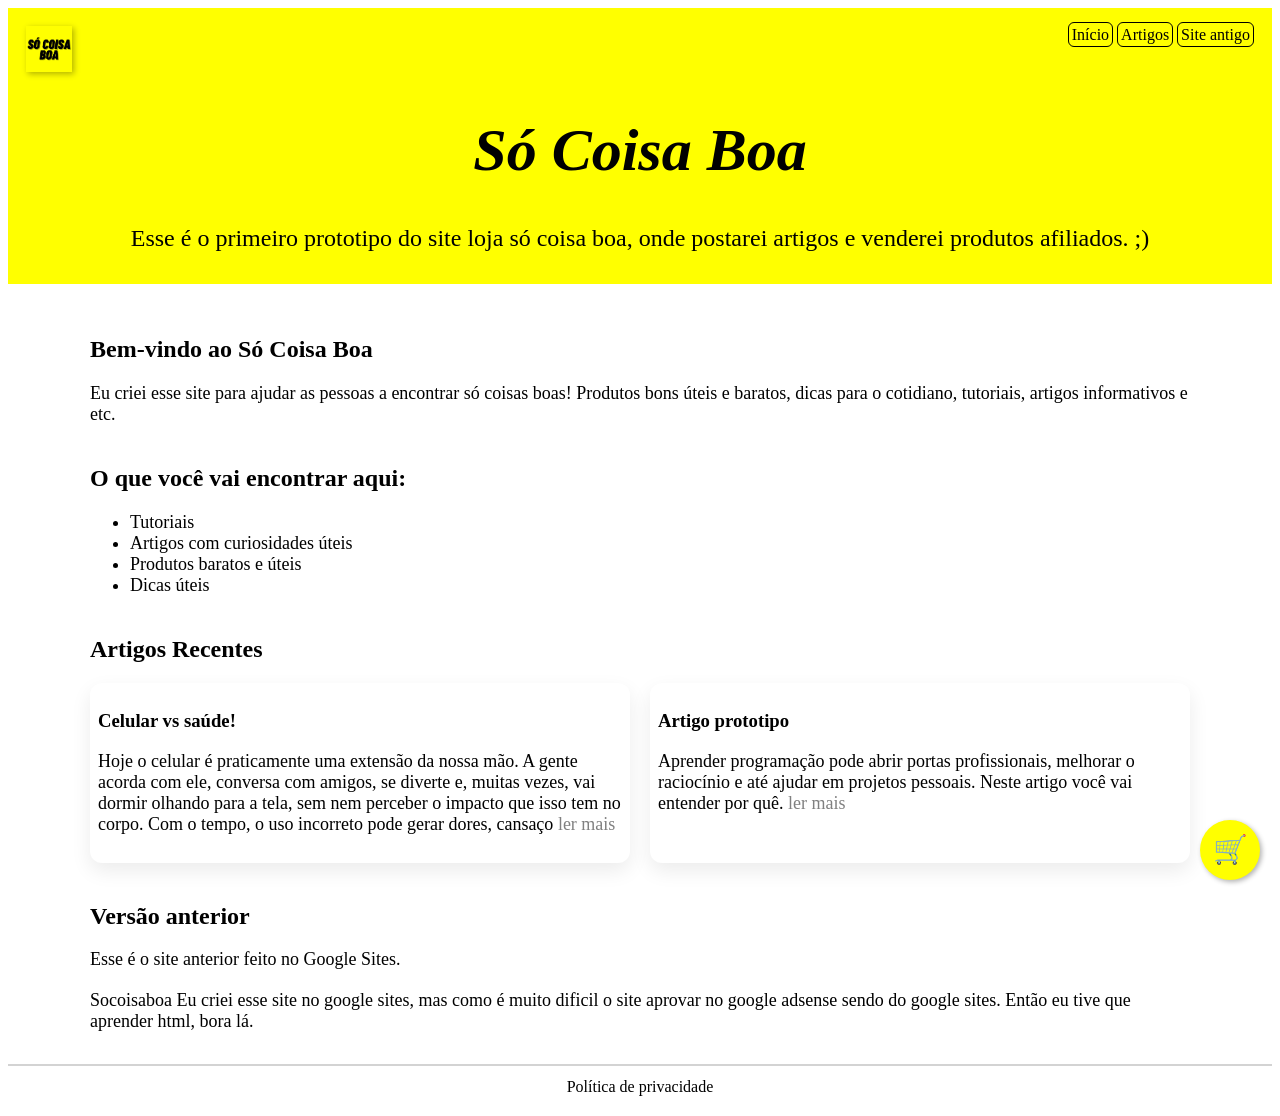
<file: index.html>
<!DOCTYPE html>
<html>
 <head>
  <meta charset="UTF-8">
  <title>Só coisa boa</title>
  <link rel="stylesheet" href="estilosocoisaboa.css">
  <link rel="icon" href="favicon.png">
 </head>

 <body>
  <header>
   <div>
    <a href="index.html">
     <img class="imge" src="socoisaboa1.png">
    </a>

     <nav>
      <a href="index.html">Início</a>
      <a href="Artigos.html">Artigos</a>
      <a href="https://www.socoisaboa.site/">Site antigo</a>
     </nav>
    </div>

    <h1><i>Só Coisa Boa</i></h1>
    
    <p>
Esse é o primeiro prototipo do site loja só coisa boa, onde postarei artigos e venderei produtos afiliados. ;)
    </p>
   </header>

   <main>
    <section>
     <h2>Bem-vindo ao Só Coisa Boa</h2>
     <p>
Eu criei esse site para ajudar as pessoas a encontrar só coisas boas! Produtos bons úteis e baratos, dicas para o cotidiano, tutoriais, artigos informativos e etc.
     </p>
    </section>
    
    <section>
     <h2>O que você vai encontrar aqui:</h2>
     <ul>
      <li>Tutoriais</li>
      <li>Artigos com curiosidades úteis</li>
      <li>Produtos baratos e úteis</li>
      <li>Dicas úteis</li>
     </ul>
    </section>
    
    <h2>Artigos Recentes</h2>
    
    <article class="cards">
    <a class="artigo" href="ArtigoCelularSaude.html">
     <section>
      <h3>
Celular vs saúde!
      </h3>
      <p>
Hoje o celular é praticamente uma extensão da nossa mão. A gente acorda com ele, conversa com amigos, se diverte e, muitas vezes, vai dormir olhando para a tela, sem nem perceber o impacto que isso tem no corpo.
Com o tempo, o uso incorreto pode gerar dores, cansaço <span class="link2">ler mais</span>
      </p>
      </section>
     </a>
     
    <a class="artigo" href="ArtigoPrototipo.html">
     <section>
       <h3>
Artigo prototipo
       </h3>
       <p>
Aprender programação pode abrir portas profissionais, melhorar o raciocínio e até ajudar em projetos pessoais. Neste artigo você vai entender por quê. <span class="link2">ler mais</span>
       </p>
      </section>
     </a>
    </article>
    
    <section>
     <h2>Versão anterior</h2>
     <p>
Esse é o site anterior feito no Google Sites.
     </p>
     
     <p>
      <a href="https://www.socoisaboa.site/">Socoisaboa</a> Eu criei esse site no google sites, mas como é muito dificil o site aprovar no google adsense sendo do google sites. Então eu tive que aprender html, bora lá.
     </p>
    </section>
    
    <a href="Carrinho.html" class="btn" target="_blank">
     🛒
    </a>
   </main>
   
   <footer>
    <a href="PoliticadePrivacidade.html">Política de privacidade</a>
   </footer>
 </body>
</html>
</file>
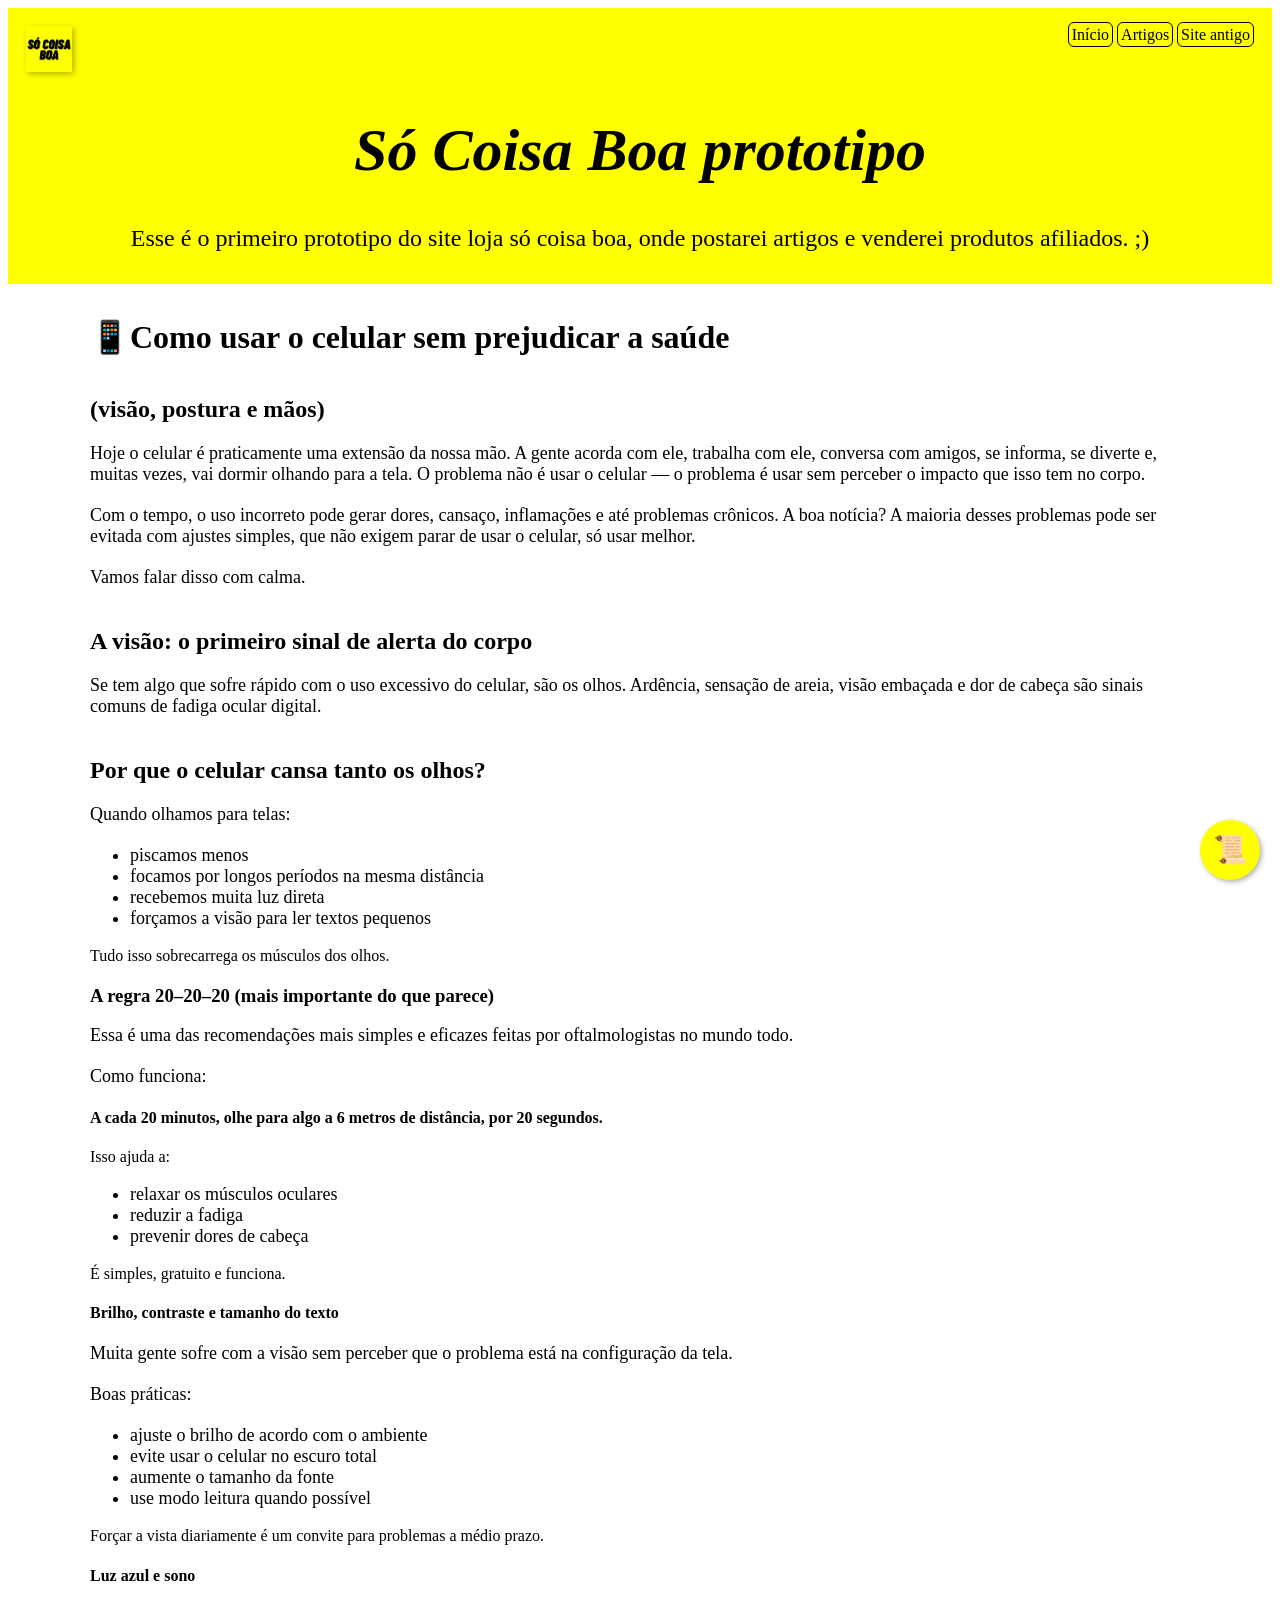
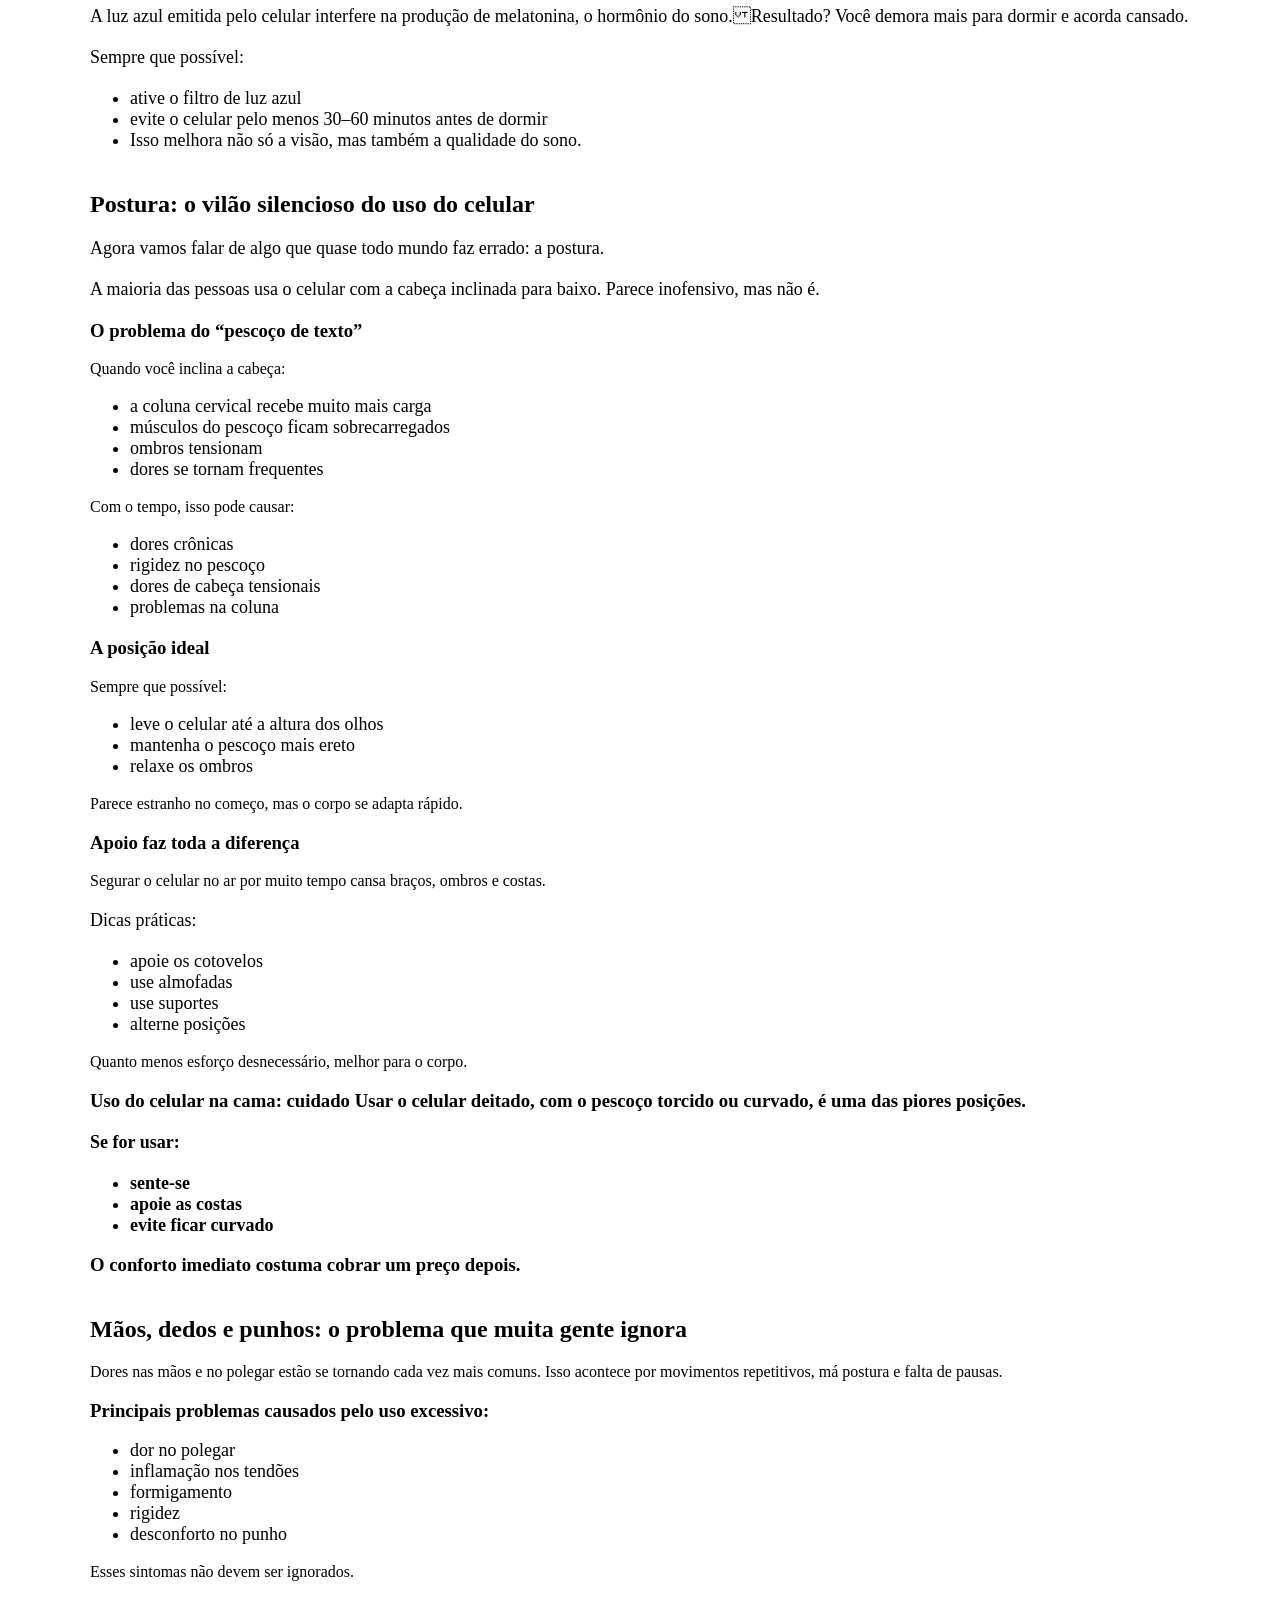
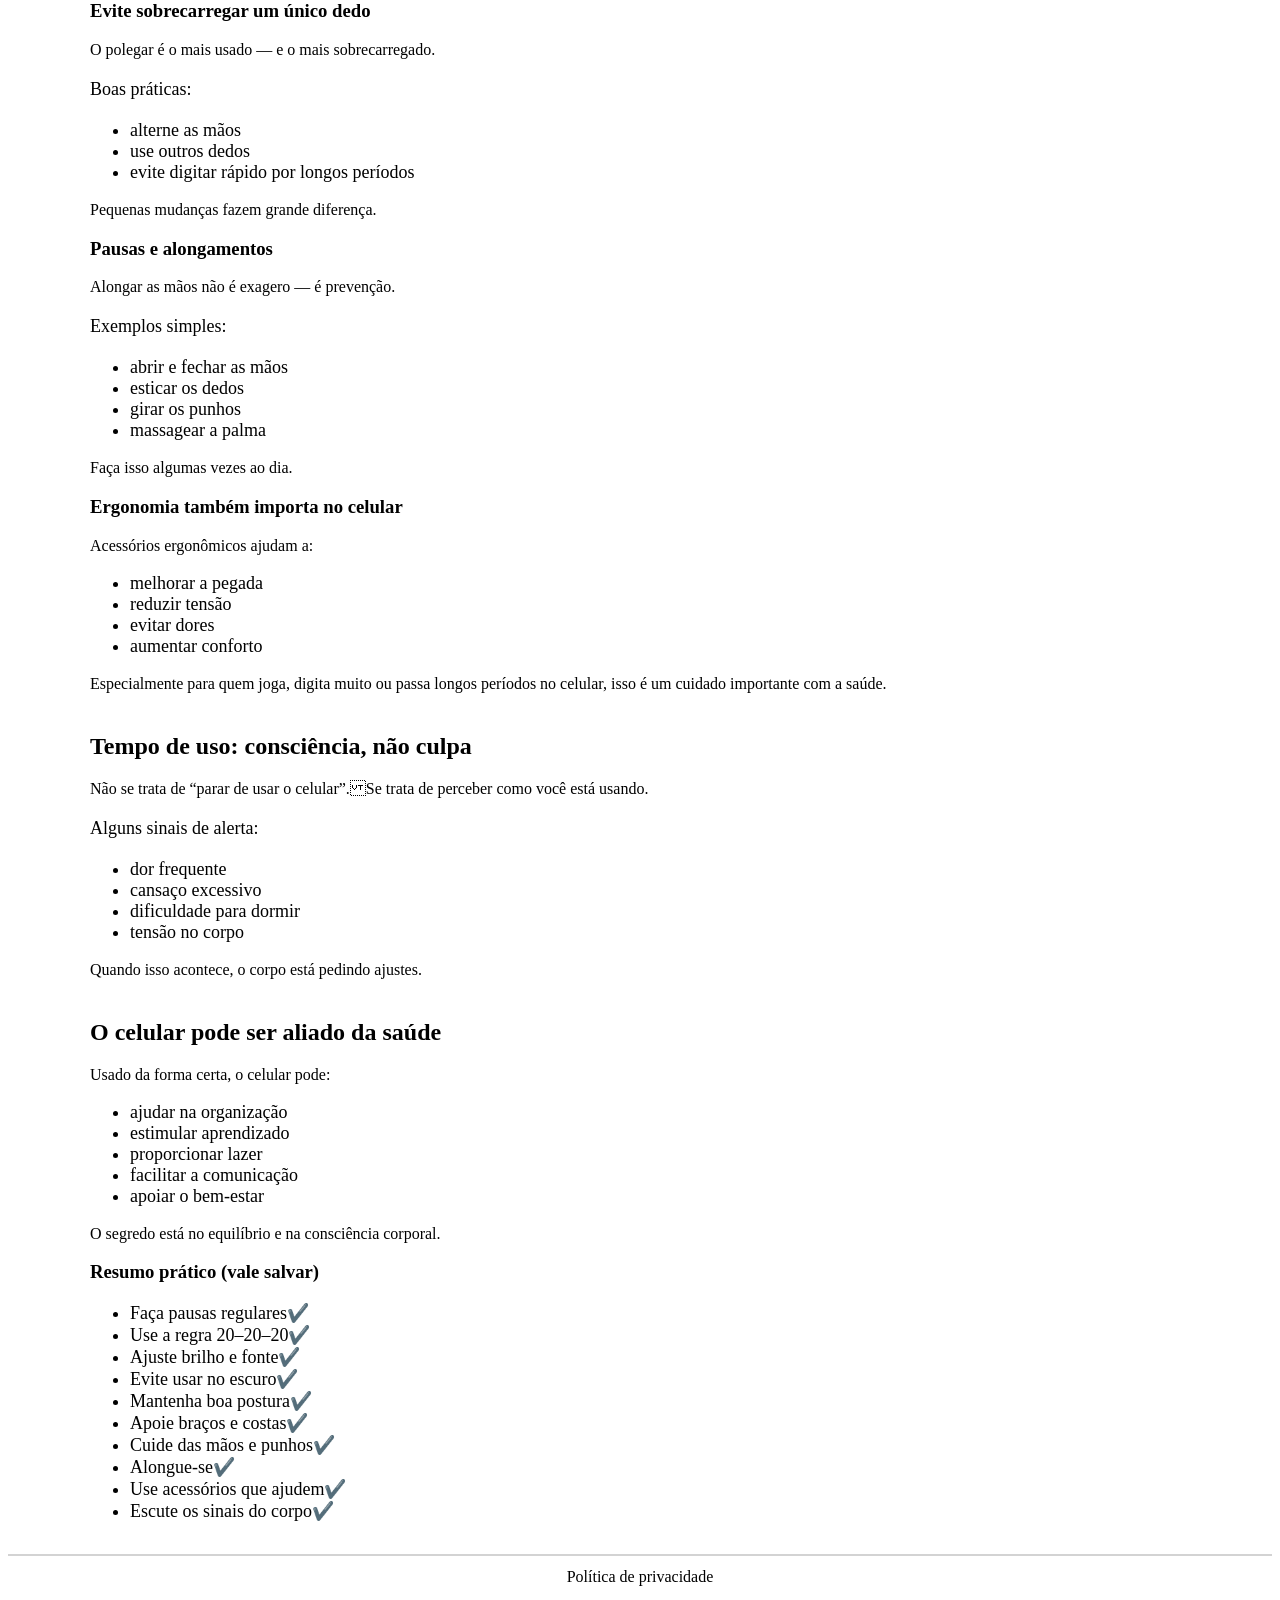
<file: ArtigoCelularSaude.html>
<!DOCTYPE html>
<html>
 <head>
  <meta charset="UTF-8">
  <title>ArtigoCelularSaude</title>
  <link rel="stylesheet" href="estilosocoisaboa.css">
 </head>

 <body>
  <header>
   <div>
    <a href="Socoisaboa.html">
     <img class="imge" src="socoisaboa1.png" width="46">
    </a>

    <nav>
     <a href="index.html">Início</a>
     <a href="Artigos.html">Artigos</a>
     <a href="https://www.socoisaboa.site/">Site antigo</a>
    </nav>
   </div>

   <h1><i>Só Coisa Boa prototipo</i></h1>

   <p>
Esse é o primeiro prototipo do site loja só coisa boa, onde postarei artigos e venderei produtos afiliados. ;)
   </p>
  </header>

  <main>
   <h1>📱Como usar o celular sem prejudicar a saúde</h1>
   <h2>(visão, postura e mãos)</h2>

   <p>
Hoje o celular é praticamente uma extensão da nossa mão. A gente acorda com ele, trabalha com ele, conversa com amigos, se informa, se diverte e, muitas vezes, vai dormir olhando para a tela. O problema não é usar o celular — o problema é usar sem perceber o impacto que isso tem no corpo.
   </p>

   <p>
Com o tempo, o uso incorreto pode gerar dores, cansaço, inflamações e até problemas crônicos. A boa notícia? A maioria desses problemas pode ser evitada com ajustes simples, que não exigem parar de usar o celular, só usar melhor.
   </p>

   <p>
Vamos falar disso com calma.
   </p>

   <h2>A visão: o primeiro sinal de alerta do corpo</h2>

   <p>    
Se tem algo que sofre rápido com o uso excessivo do celular, são os olhos. Ardência, sensação de areia, visão embaçada e dor de cabeça são sinais comuns de fadiga ocular digital.
   </p>

   <h2>Por que o celular cansa tanto os olhos?</h2>

   <p>
Quando olhamos para telas:

   <ul>
    <li>piscamos menos</li>
    <li>focamos por longos períodos na mesma distância</li>
    <li>recebemos muita luz direta</li>
    <li>forçamos a visão para ler textos pequenos</li>
   </ul>

Tudo isso sobrecarrega os músculos dos olhos.
   </p>

   <h3>A regra 20–20–20 (mais importante do que parece)</h3>

   <p>
Essa é uma das recomendações mais simples e eficazes feitas por oftalmologistas no mundo todo.
   </p>

   <p>
Como funciona:
   </p>

   <p>
    <h4>A cada 20 minutos, olhe para algo a 6 metros de distância, por 20 segundos.</h4>
Isso ajuda a:

    <ul>
     <li>relaxar os músculos oculares</li>
     <li>reduzir a fadiga</li>
     <li>prevenir dores de cabeça</li>
    </ul>

É simples, gratuito e funciona.
    </p>

    <h4>Brilho, contraste e tamanho do texto</h4>

    <p>
Muita gente sofre com a visão sem perceber que o problema está na configuração da tela.
    </p>

    <p>
Boas práticas:
    <ul>
     <li>ajuste o brilho de acordo com o ambiente</li>
     <li>evite usar o celular no escuro total</li>
     <li>aumente o tamanho da fonte</li>
     <li>use modo leitura quando possível</li>
    </ul>

Forçar a vista diariamente é um convite para problemas a médio prazo.
    </p>

    <h4>Luz azul e sono</h4>

    <p>
A luz azul emitida pelo celular interfere na produção de melatonina, o hormônio do sono.Resultado? Você demora mais para dormir e acorda cansado.
    </p>

    <p>
Sempre que possível:

    <ul>
     <li>ative o filtro de luz azul</li>
     <li>evite o celular pelo menos 30–60 minutos antes de dormir</li>
     <li>Isso melhora não só a visão, mas também a qualidade do sono.</li>
    </ul>

    </p>

    <h2>Postura: o vilão silencioso do uso do celular</h2>

    <p>
Agora vamos falar de algo que quase todo mundo faz errado: a postura.
    </p>

    <p>
A maioria das pessoas usa o celular com a cabeça inclinada para baixo. Parece inofensivo, mas não é.

    <h3>O problema do “pescoço de texto”</h3>

Quando você inclina a cabeça:

    <ul>
     <li>a coluna cervical recebe muito mais carga</li>
     <li>músculos do pescoço ficam sobrecarregados</li>
     <li>ombros tensionam</li>
     <li>dores se tornam frequentes</li>
    </ul>

Com o tempo, isso pode causar:

    <ul>
     <li>dores crônicas</li>
     <li>rigidez no pescoço</li>
     <li>dores de cabeça tensionais</li>
     <li>problemas na coluna</li>
    </ul>

    <h3>A posição ideal</h3>

Sempre que possível:

    <ul>
     <li>leve o celular até a altura dos olhos</li>
     <li>mantenha o pescoço mais ereto</li>
     <li>relaxe os ombros</li>
    </ul>

Parece estranho no começo, mas o corpo se adapta rápido.

    <h3>Apoio faz toda a diferença</h3>

Segurar o celular no ar por muito tempo cansa braços, ombros e costas.
    </p>

    <p>
Dicas práticas:

    <ul>
     <li>apoie os cotovelos</li>
     <li>use almofadas</li>
     <li>use suportes</li>
     <li>alterne posições</li>
    </ul>

Quanto menos esforço desnecessário, melhor para o corpo.

    <h3>Uso do celular na cama: cuidado

Usar o celular deitado, com o pescoço torcido ou curvado, é uma das piores posições.
    </p>

    <p>
Se for usar:

    <ul>
     <li>sente-se</li>
     <li>apoie as costas</li>
     <li>evite ficar curvado</li>
    </ul>

O conforto imediato costuma cobrar um preço depois.
    </p>

    <p>
     <h2>Mãos, dedos e punhos: o problema que muita gente ignora</h2>
    
Dores nas mãos e no polegar estão se tornando cada vez mais comuns. Isso acontece por movimentos repetitivos, má postura e falta de pausas.
    
    <h3>Principais problemas causados pelo uso excessivo:</h3>
    
    <ul>
     <li>dor no polegar</li>
     <li>inflamação nos tendões</li>
     <li>formigamento</li>
     <li>rigidez</li>
     <li>desconforto no punho</li>
    </ul>
    
Esses sintomas não devem ser ignorados.
    
    <h3>Evite sobrecarregar um único dedo</h3>
    
O polegar é o mais usado — e o mais sobrecarregado.
    </p>
    
    <p>
Boas práticas:
    
    <ul>
     <li>alterne as mãos
     <li>use outros dedos
     <li>evite digitar rápido por longos períodos
    </ul>
    
Pequenas mudanças fazem grande diferença.
    
    <h3>Pausas e alongamentos</h3>
    
Alongar as mãos não é exagero — é prevenção.
    </p>
    
    <p>
Exemplos simples:
    
    <ul>
     <li>abrir e fechar as mãos</li>
     <li>esticar os dedos</li>
     <li>girar os punhos</li>
     <li>massagear a palma</li>
    </ul>
    
Faça isso algumas vezes ao dia.
    
    <h3>Ergonomia também importa no celular</h3>
    
Acessórios ergonômicos ajudam a:
    
    <ul>
     <li>melhorar a pegada</li>
     <li>reduzir tensão</li>
     <li>evitar dores</li>
     <li>aumentar conforto</li>
    </ul>
    
Especialmente para quem joga, digita muito ou passa longos períodos no celular, isso é um cuidado importante com a saúde.
    </p>
    
    <p>
    <h2>Tempo de uso: consciência, não culpa</h2>
    
Não se trata de “parar de usar o celular”.Se trata de perceber como você está usando.
    </p>
    
    <p>
Alguns sinais de alerta:
    
    <ul>
     <li>dor frequente</li>
     <li>cansaço excessivo</li>
     <li>dificuldade para dormir</li>
     <li>tensão no corpo</li>
    </ul>
    
Quando isso acontece, o corpo está pedindo ajustes.
    </p>
    
    <p>
     <h2>O celular pode ser aliado da saúde</h2>
     
Usado da forma certa, o celular pode:
     
     <ul>
      <li>ajudar na organização</li>
      <li>estimular aprendizado</li>
      <li>proporcionar lazer</li>
      <li>facilitar a comunicação</li>
      <li>apoiar o bem-estar</li>
     </ul>
     
O segredo está no equilíbrio e na consciência corporal.
     
     <h3>Resumo prático (vale salvar)</h3>
     
     <ul>
      <li>Faça pausas regulares✔️</li>
      <li>Use a regra 20–20–20✔️</li>
      <li>Ajuste brilho e fonte✔️</li>
      <li>Evite usar no escuro✔️</li>
      <li>Mantenha boa postura✔️</li>
      <li>Apoie braços e costas✔️</li>
      <li>Cuide das mãos e punhos✔️</li>
      <li>Alongue-se✔️</li>
      <li>Use acessórios que ajudem✔️</li>
      <li>Escute os sinais do corpo✔️</li>
     </ul>
    </p>
    
    <a href="Comentarios.html" class="btn" target="_blank">
     📜
    </a>
  </main>
  
  <footer>
   <a href="Politicade-Privacidade.html">Política de privacidade</a>
  </footer>
 </body>
</html>
</file>
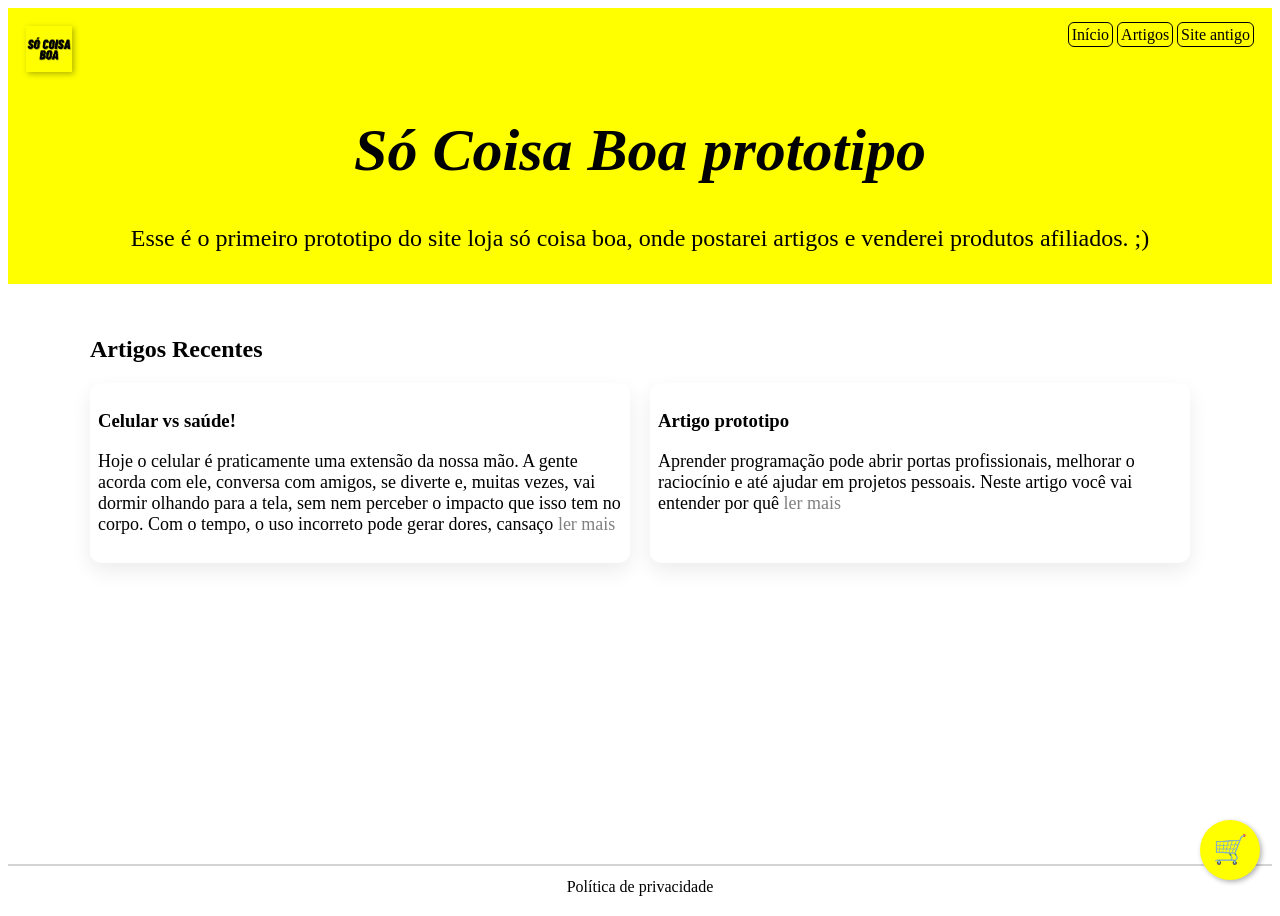
<file: Artigos.html>
<!DOCTYPE html>
<html>
 <head>
  <meta charset="UTF-8">
  <title>Artigos</title>
  <link rel="stylesheet" href="estilosocoisaboa.css">
  <link rel="icon" href="favicon.png">
 </head>

 <body>
  <header>
   <div>
    <a href="index.html">
     <img class="imge" src="socoisaboa1.png" width="46">
    </a>
    
    <nav>
     <a href="index.html">Início</a>
     <a href="Artigos.html">Artigos</a>
     <a href="https://www.socoisaboa.site/">Site antigo</a>
    </nav>
   </div>
   
   <h1><i>Só Coisa Boa prototipo</i></h1>
   
   <p>
Esse é o primeiro prototipo do site loja só coisa boa, onde postarei artigos e venderei produtos afiliados. ;)
   </p>
  </header>
  
  <main>
   <h2>Artigos Recentes</h2>

   <article class="cards">
    <a class="artigo" href="ArtigoCelularSaude.html">
     <section>
      <h3>
Celular vs saúde!
      </h3>
      <p>
Hoje o celular é praticamente uma extensão da nossa mão. A gente acorda com ele, conversa com amigos, se diverte e, muitas vezes, vai dormir olhando para a tela, sem nem perceber o impacto que isso tem no corpo.
Com o tempo, o uso incorreto pode gerar dores, cansaço <span class="link2">ler mais</span>
      </p>
     </section>
    </a>
    
    <a class="artigo" href="ArtigoPrototipo.html">
     <section>
      <h3>
Artigo prototipo
      </h3>
      <p>
Aprender programação pode abrir portas profissionais, melhorar o raciocínio e até ajudar em projetos pessoais. Neste artigo você vai entender por quê <span class="link2">ler mais</span>
      </p>
     </section>
    </a>
   </article>
   
    <a href="Carrinho.html" class="btn">
     🛒
    </a>
  </main>

  <footer>
   <a href="Politicade-Privacidade.html">Política de privacidade</a>
  </footer>
 </body>
</html>
</file>
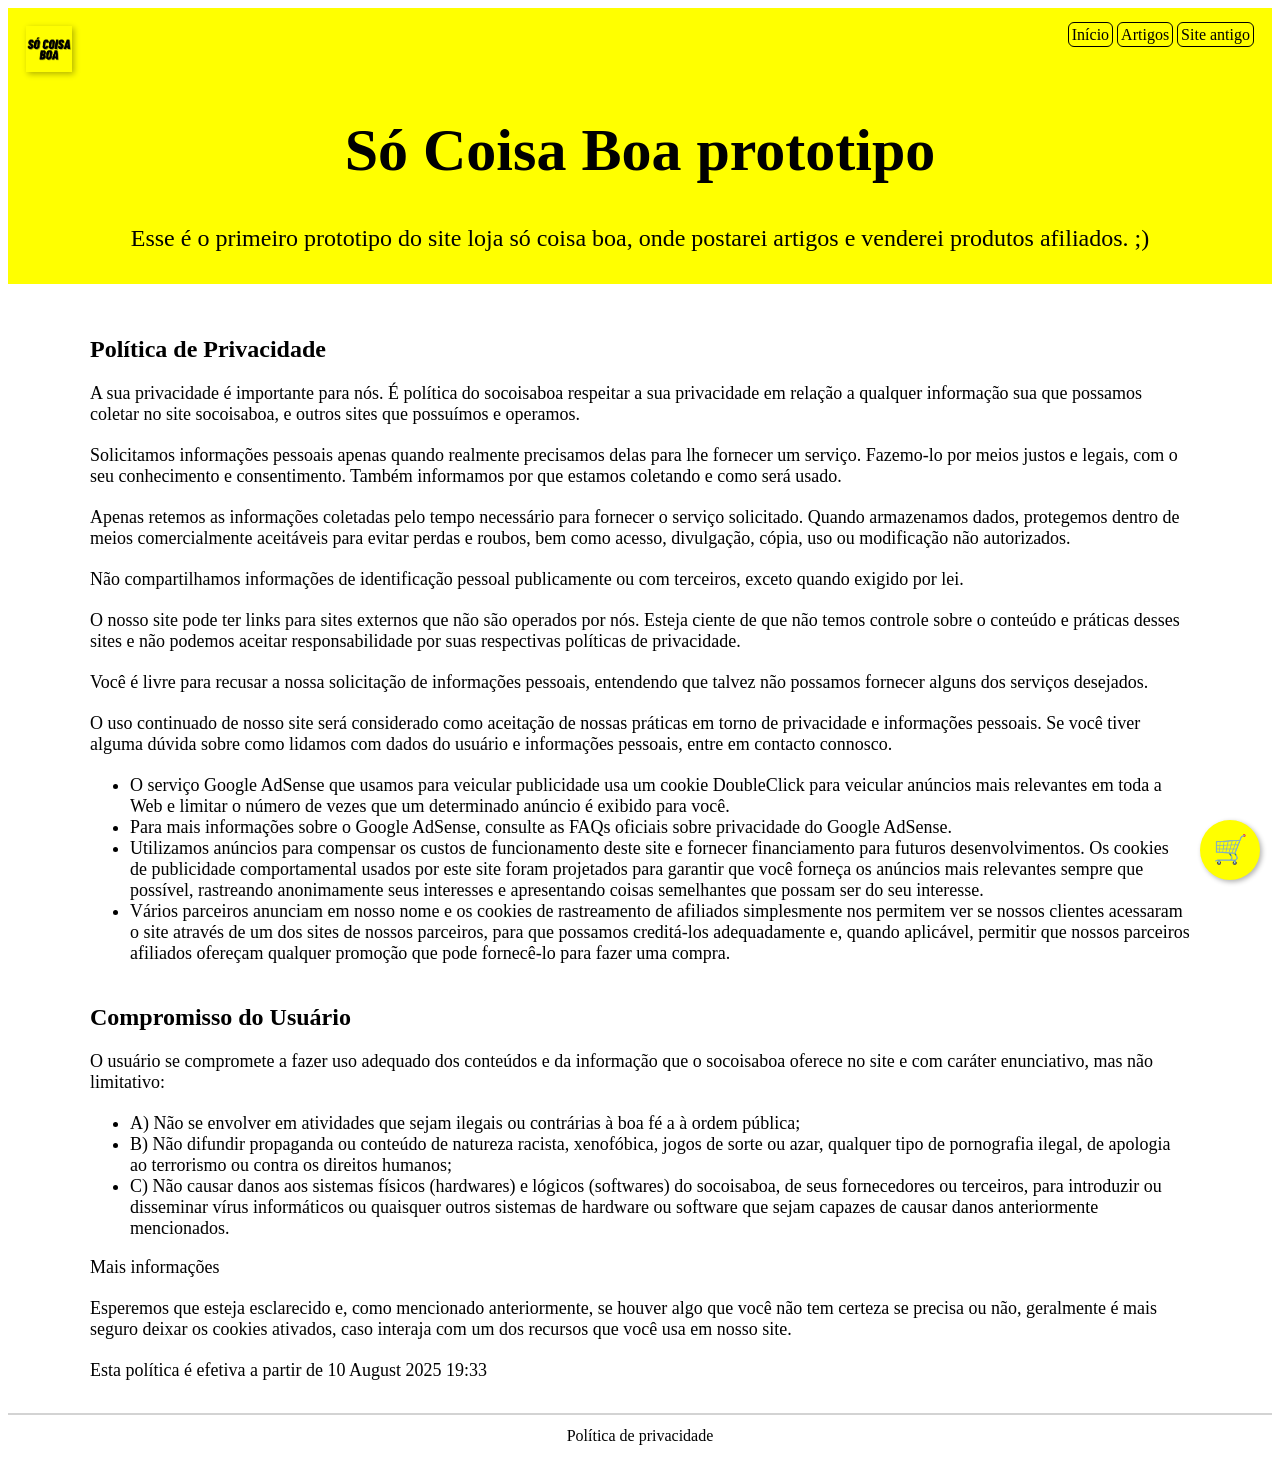
<file: Politicade-Privacidade.html>
<!DOCTYPE html>
<html>
 <head>
  <meta charset=UTF-8>
  <title>Socoisaboa Prototipo 01/Política de Privacidade</title>
  <link rel="stylesheet" href="estilosocoisaboa.css">
 </head>

 <body>
  <header>
   <div class="topo">
    <a href="index.html">
    <img class="imge" src="socoisaboa1.png" width="46">
   </a>

    <nav>
     <a href="index.html">Início</a>
     <a href="Artigos.html">Artigos</a>
     <a href="https://www.socoisaboa.site/">Site antigo</a>
    </nav>
   </div>

   <h1 class="titulo">Só Coisa Boa prototipo</h1>

   <p class="descrição">
Esse é o primeiro prototipo do site loja só coisa boa, onde postarei artigos e venderei produtos afiliados. ;)
   </p>

   <a href="../Socoisaboa.html"></a>
  </header>

  <main>
   <h2>Política de Privacidade</h2>
   <p>
A sua privacidade é importante para nós. É política do socoisaboa respeitar a sua privacidade em relação a qualquer informação sua que possamos coletar no site socoisaboa, e outros sites que possuímos e operamos.
   </p>
   <p>
Solicitamos informações pessoais apenas quando realmente precisamos delas para lhe fornecer um serviço. Fazemo-lo por meios justos e legais, com o seu conhecimento e consentimento. Também informamos por que estamos coletando e como será usado.
   </p>
   <p>
Apenas retemos as informações coletadas pelo tempo necessário para fornecer o serviço solicitado. Quando armazenamos dados, protegemos dentro de meios comercialmente aceitáveis ​​para evitar perdas e roubos, bem como acesso, divulgação, cópia, uso ou modificação não autorizados.
   </p>
   <p>
Não compartilhamos informações de identificação pessoal publicamente ou com terceiros, exceto quando exigido por lei.
   </p>
   <p>
O nosso site pode ter links para sites externos que não são operados por nós. Esteja ciente de que não temos controle sobre o conteúdo e práticas desses sites e não podemos aceitar responsabilidade por suas respectivas políticas de privacidade.
   </p>
   <p>
Você é livre para recusar a nossa solicitação de informações pessoais, entendendo que talvez não possamos fornecer alguns dos serviços desejados.
   </p>
   <p>
O uso continuado de nosso site será considerado como aceitação de nossas práticas em torno de privacidade e informações pessoais. Se você tiver alguma dúvida sobre como lidamos com dados do usuário e informações pessoais, entre em contacto connosco.
   </p>
   <ul>
    <li>
O serviço Google AdSense que usamos para veicular publicidade usa um cookie DoubleClick para veicular anúncios mais relevantes em toda a Web e limitar o número de vezes que um determinado anúncio é exibido para você.
    </li>
    <li>
Para mais informações sobre o Google AdSense, consulte as FAQs oficiais sobre privacidade do Google AdSense.
    </li>
    <li>
Utilizamos anúncios para compensar os custos de funcionamento deste site e fornecer financiamento para futuros desenvolvimentos. Os cookies de publicidade comportamental usados ​​por este site foram projetados para garantir que você forneça os anúncios mais relevantes sempre que possível, rastreando anonimamente seus interesses e apresentando coisas semelhantes que possam ser do seu interesse.
    </li>
    <li> 
Vários parceiros anunciam em nosso nome e os cookies de rastreamento de afiliados simplesmente nos permitem ver se nossos clientes acessaram o site através de um dos sites de nossos parceiros, para que possamos creditá-los adequadamente e, quando aplicável, permitir que nossos parceiros afiliados ofereçam qualquer promoção que pode fornecê-lo para fazer uma compra.
    </li>
   </ul>

   <h2>Compromisso do Usuário</h2>
   <p>
O usuário se compromete a fazer uso adequado dos conteúdos e da informação que o socoisaboa oferece no site e com caráter enunciativo, mas não limitativo:
   </p>
   <ul>
    <li>
A) Não se envolver em atividades que sejam ilegais ou contrárias à boa fé a à ordem pública;
    </li>
    <li>
B) Não difundir propaganda ou conteúdo de natureza racista, xenofóbica, jogos de sorte ou azar, qualquer tipo de pornografia ilegal, de apologia ao terrorismo ou contra os direitos humanos;
    </li>
    <li>
C) Não causar danos aos sistemas físicos (hardwares) e lógicos (softwares) do socoisaboa, de seus fornecedores ou terceiros, para introduzir ou disseminar vírus informáticos ou quaisquer outros sistemas de hardware ou software que sejam capazes de causar danos anteriormente mencionados.
    </li>
   </ul>

   <p>
Mais informações
   </p>
   <p>
Esperemos que esteja esclarecido e, como mencionado anteriormente, se houver algo que você não tem certeza se precisa ou não, geralmente é mais seguro deixar os cookies ativados, caso interaja com um dos recursos que você usa em nosso site.
   </p>
   <p>
Esta política é efetiva a partir de 10 August 2025 19:33
   </p>
   
   <a href="Carrinho.html" class="btn" target="_blank">
    🛒
   </a>
  </main>

  <footer>
   <a href="Politicade-Privacidade.html">Política de privacidade</a>
  </footer>

  </body>
</html>
</file>
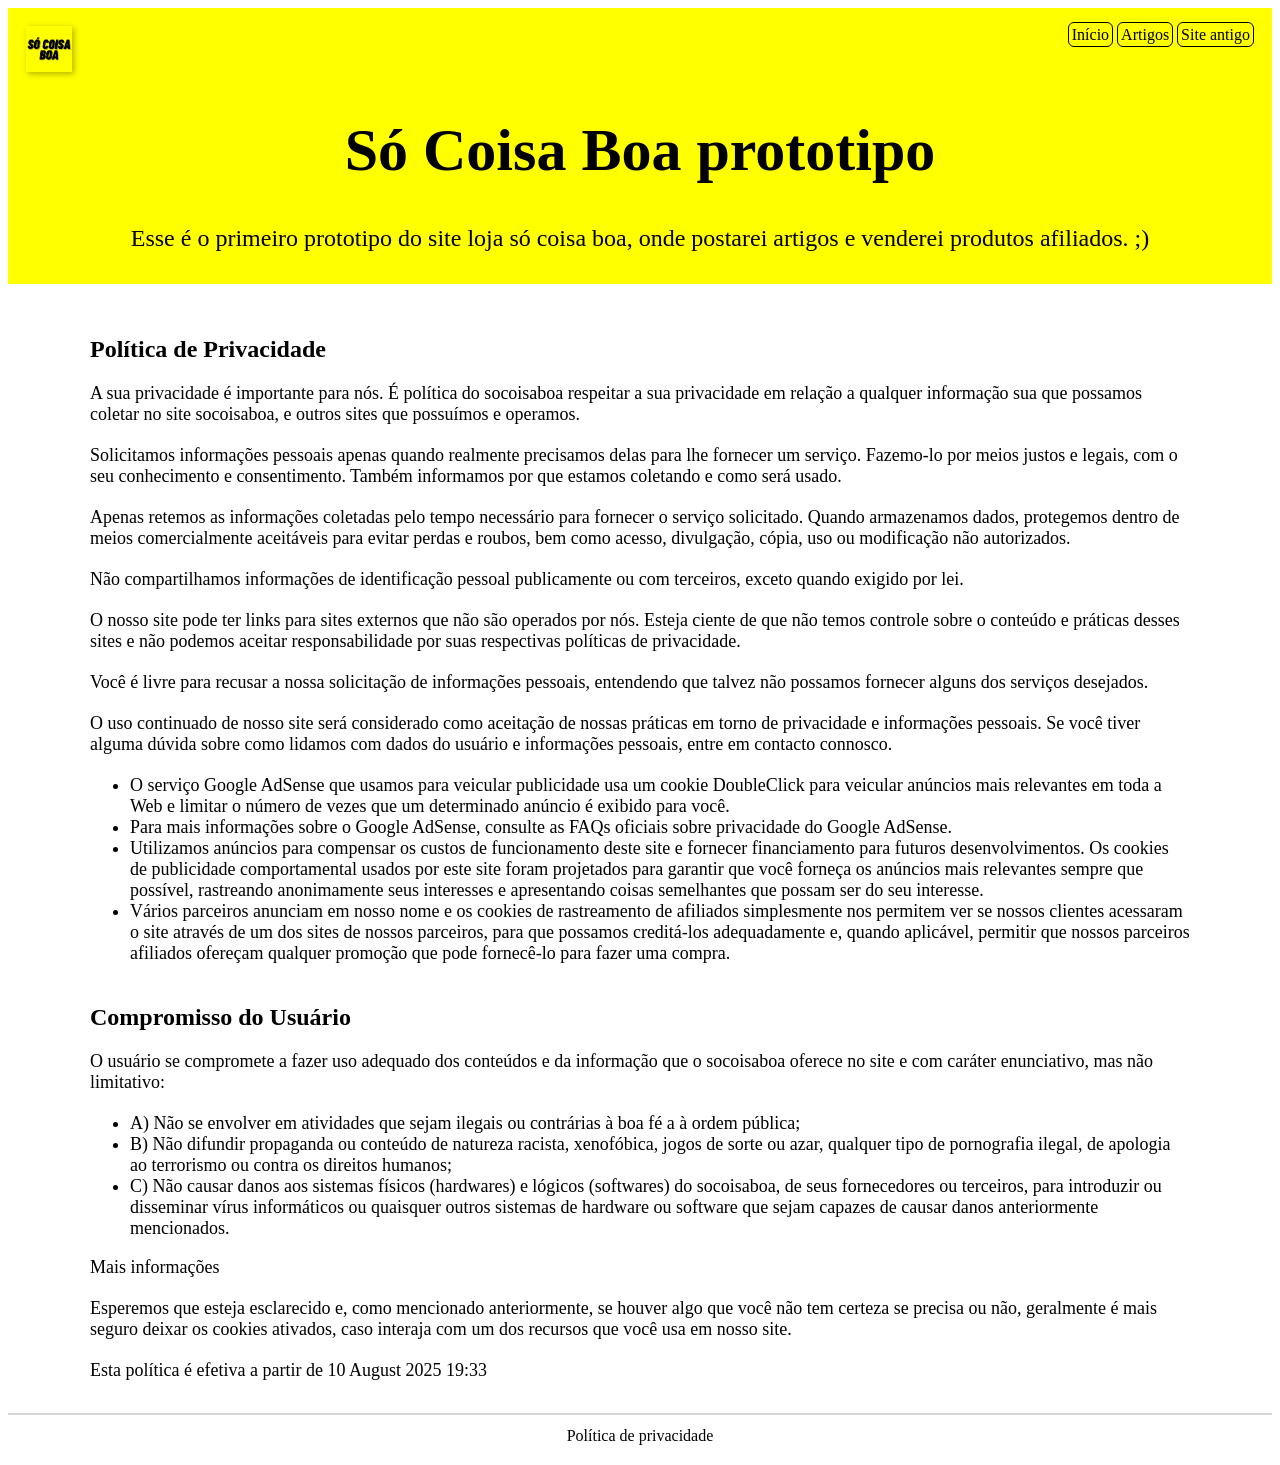
<file: PoliticadePrivacidade.html>
<!DOCTYPE html>
<html>
 <head>
  <meta charset=UTF-8>
  <title>Socoisaboa Prototipo 01/Política de Privacidade</title>
  <link rel="stylesheet" href="estilosocoisaboa.css">
 </head>

 <body>
  <header>
   <div class="topo">
    <a href="index.html">
    <img class="imge" src="socoisaboa1.png" width="46">
   </a>

    <nav>
     <a href="index.html">Início</a>
     <a href="Artigos.html">Artigos</a>
     <a href="https://www.socoisaboa.site/">Site antigo</a>
    </nav>
   </div>

   <h1 class="titulo">Só Coisa Boa prototipo</h1>

   <p class="descrição">
Esse é o primeiro prototipo do site loja só coisa boa, onde postarei artigos e venderei produtos afiliados. ;)
   </p>

   <a href="../Socoisaboa.html"></a>
  </header>

  <main>
   <h2>Política de Privacidade</h2>
   <p>
A sua privacidade é importante para nós. É política do socoisaboa respeitar a sua privacidade em relação a qualquer informação sua que possamos coletar no site socoisaboa, e outros sites que possuímos e operamos.
   </p>
   <p>
Solicitamos informações pessoais apenas quando realmente precisamos delas para lhe fornecer um serviço. Fazemo-lo por meios justos e legais, com o seu conhecimento e consentimento. Também informamos por que estamos coletando e como será usado.
   </p>
   <p>
Apenas retemos as informações coletadas pelo tempo necessário para fornecer o serviço solicitado. Quando armazenamos dados, protegemos dentro de meios comercialmente aceitáveis ​​para evitar perdas e roubos, bem como acesso, divulgação, cópia, uso ou modificação não autorizados.
   </p>
   <p>
Não compartilhamos informações de identificação pessoal publicamente ou com terceiros, exceto quando exigido por lei.
   </p>
   <p>
O nosso site pode ter links para sites externos que não são operados por nós. Esteja ciente de que não temos controle sobre o conteúdo e práticas desses sites e não podemos aceitar responsabilidade por suas respectivas políticas de privacidade.
   </p>
   <p>
Você é livre para recusar a nossa solicitação de informações pessoais, entendendo que talvez não possamos fornecer alguns dos serviços desejados.
   </p>
   <p>
O uso continuado de nosso site será considerado como aceitação de nossas práticas em torno de privacidade e informações pessoais. Se você tiver alguma dúvida sobre como lidamos com dados do usuário e informações pessoais, entre em contacto connosco.
   </p>
   <ul>
    <li>
O serviço Google AdSense que usamos para veicular publicidade usa um cookie DoubleClick para veicular anúncios mais relevantes em toda a Web e limitar o número de vezes que um determinado anúncio é exibido para você.
    </li>
    <li>
Para mais informações sobre o Google AdSense, consulte as FAQs oficiais sobre privacidade do Google AdSense.
    </li>
    <li>
Utilizamos anúncios para compensar os custos de funcionamento deste site e fornecer financiamento para futuros desenvolvimentos. Os cookies de publicidade comportamental usados ​​por este site foram projetados para garantir que você forneça os anúncios mais relevantes sempre que possível, rastreando anonimamente seus interesses e apresentando coisas semelhantes que possam ser do seu interesse.
    </li>
    <li> 
Vários parceiros anunciam em nosso nome e os cookies de rastreamento de afiliados simplesmente nos permitem ver se nossos clientes acessaram o site através de um dos sites de nossos parceiros, para que possamos creditá-los adequadamente e, quando aplicável, permitir que nossos parceiros afiliados ofereçam qualquer promoção que pode fornecê-lo para fazer uma compra.
    </li>
   </ul>

   <h2>Compromisso do Usuário</h2>
   <p>
O usuário se compromete a fazer uso adequado dos conteúdos e da informação que o socoisaboa oferece no site e com caráter enunciativo, mas não limitativo:
   </p>
   <ul>
    <li>
A) Não se envolver em atividades que sejam ilegais ou contrárias à boa fé a à ordem pública;
    </li>
    <li>
B) Não difundir propaganda ou conteúdo de natureza racista, xenofóbica, jogos de sorte ou azar, qualquer tipo de pornografia ilegal, de apologia ao terrorismo ou contra os direitos humanos;
    </li>
    <li>
C) Não causar danos aos sistemas físicos (hardwares) e lógicos (softwares) do socoisaboa, de seus fornecedores ou terceiros, para introduzir ou disseminar vírus informáticos ou quaisquer outros sistemas de hardware ou software que sejam capazes de causar danos anteriormente mencionados.
    </li>
   </ul>

   <p>
Mais informações
   </p>
   <p>
Esperemos que esteja esclarecido e, como mencionado anteriormente, se houver algo que você não tem certeza se precisa ou não, geralmente é mais seguro deixar os cookies ativados, caso interaja com um dos recursos que você usa em nosso site.
   </p>
   <p>
Esta política é efetiva a partir de 10 August 2025 19:33
   </p>
  </main>

  <footer>
   <a href="Politicade-Privacidade.html">Política de privacidade</a>
  </footer>

  </body>
</html>
</file>
<file: estilosocoisaboa.css>
body {
  display: flex;
  flex-direction: column;
  min-height: 100vh;
  border: none;
}

header {
  background-color: #ffff00;
  padding: 12px;
}

header div {
  display: flex;
  justify-content: space-between;
  margin: 6px;
}

.imge {
  box-shadow: 2px 2px 6px rgba(0, 0, 0, 0.3);
  width: 46px;
  height: 46px;
}

.imge:hover {
  transform: scale(1.1);
}

nav {

}

nav a {
  border: 1px solid black;
  border-radius: 6px;
  padding: 3px;
  text-decoration: none;
}

nav a:hover {
  background-color: #f8dc07;
}

header h1 {
  color: black;
  font-size: 60px;
  font-family: impact;
  text-align: center;
}

header p {
  display: block;
  text-align: center;
  font-size: 24px;
}

main {
  flex: 1;
  max-width: 1100px;
  margin: auto;
  padding: 12px;
}

h1 {

}

h2 {
  margin-top: 40px;
}

article {
  margin-bottom: 20px;
}

p {
  font-size: 18px;
  color: black;
  text-align: left;
  margin-bottom: 20px;
}

a {
  color: black;
  text-decoration: none;
}

ul {
  font-size: 18px;
}

.cards {
  display: flex;
  gap: 20px;
}

.artigo {
  display: flex;
  flex: 1 1 500px;
  gap: 15px;
  padding: 15px;
  border-radius: 12px;
  background: white;
  padding: 8px;
  border: none;
  box-shadow: 0 8px 20px rgba(0,0,0,0.08);
  width: 100%;
  transition: 0.3s;
}

.artigo:hover {
  transform: translateY(-8px);
  box-shadow: 0 15px 30px rgba(0,0,0,0.15);
}

.link2 {
  color: gray;
  text-decoration: none;
  display: inline;
}

span {
display: block;
}

.span2 {
  display: inline;
}

.btn {
  position: fixed;
  width: 60px;
  height: 60px;
  bottom: 20px;
  right: 20px;
  background-color: #ffff00;
  color: white;
  border-radius: 50%;
  text-align: center;
  font-size: 28px;
  line-height: 60px;
  box-shadow: 2px 2px 5px rgba(0,0,0,0.3);
  text-decoration: none;
  z-index: 1000;
  transition: 0.3s;
}

.btn:hover {
  background-color: #f8dc07;
  transform: scale(1.1);
}

footer {
  border-top: 2px solid lightgray;
  color: black;
  text-align: center;
  padding: 12px;
}
</file>
